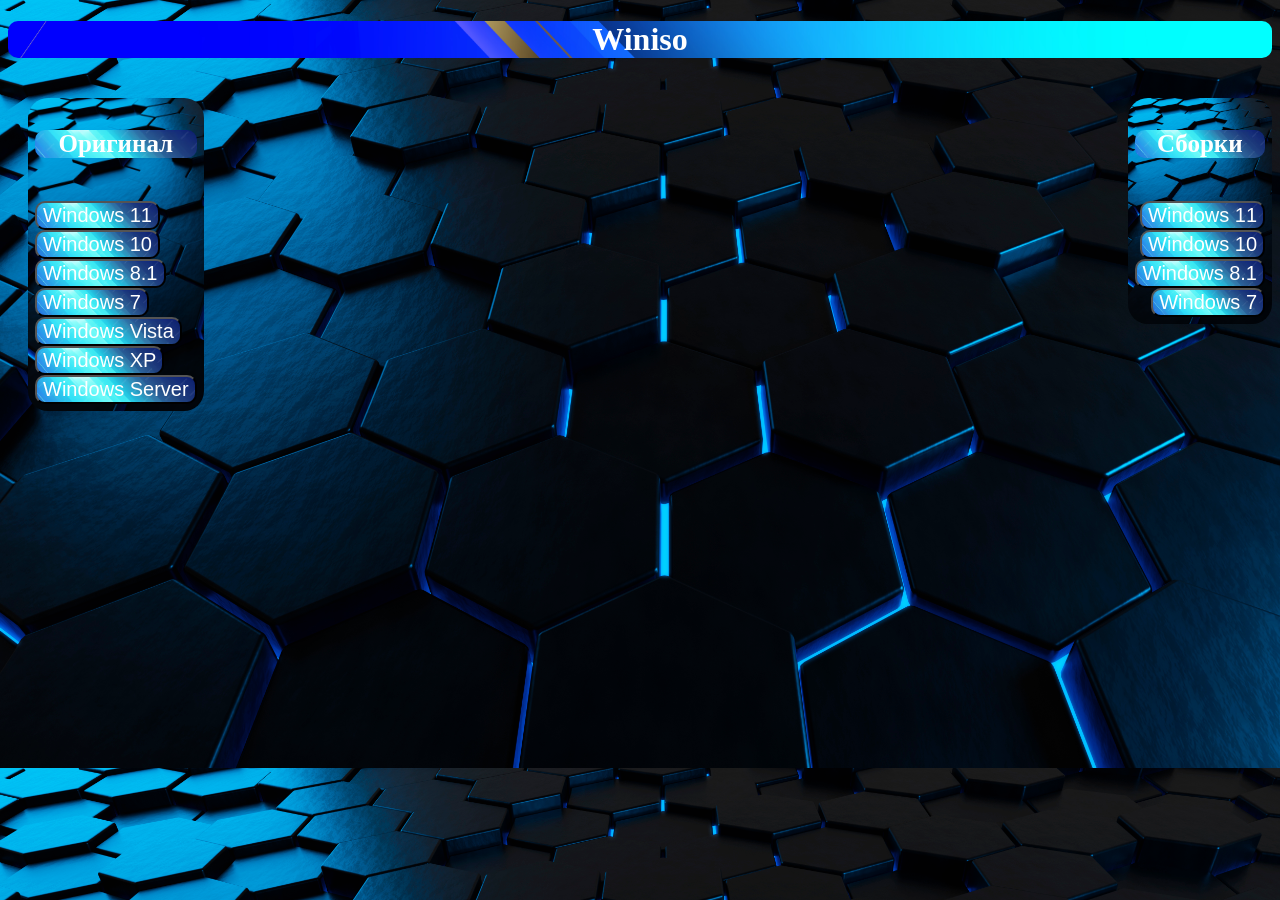
<file: index.html>
<!DOCTYPE html>
<html lang="en">
<head>
    <meta charset="UTF-8">
    <meta name="viewport" content="width=device-width, initial-scale=1.0">
    <title>Winiso</title>
    <link rel="stylesheet" href="./static/styles/style.css">
    <link rel="shortcut icon" href="./static/images/windows_15242.ico" type="image/x-icon">
</head>
<body>
    <h1>Winiso</h1>
    <br>
    <div class="win">
        <div class="main">
            <div class="col">
                <h3>Оригинал</h3>
                <br>
                <a href="./windows11.html"><button class="btn">Windows 11</button></a>
                <br>
                <a href="./windows10.html"><button class="btn">Windows 10</button></a>
                <br>
                <a href="./windows8.1.html"><button class="btn">Windows 8.1</button></a>
                <br>
                <a href="./windows7.html"><button class="btn">Windows 7</button></a>
                <br>
                <a href="./windowsvista.html"><button class="btn">Windows Vista</button></a>
                <br>
                <a href="./windowsxp.html"><button class="btn">Windows XP</button></a>
                <br>
                <a href="./winserver.html"><button class="btn">Windows Server</button></a>
            </div>
            <div class="coly">
                <div class="maini">
                   <div class="col">
                       <h3>Сборки</h3>
                       <br>
                       <a href="./win11.html"><button class="btn">Windows 11</button></a>
                       <br>
                       <a href="./win10.html"><button class="btn">Windows 10</button></a>
                       <br>
                       <a href="./win8.1.html"><button class="btn">Windows 8.1</button></a>
                       <br>
                       <a href="./win7.html"><button class="btn">Windows 7</button></a>
                   </div>
               </div>
            </div>
        </div>
    </div>
</body>
</html>
</file>
<file: static/styles/style.css>
.col {
    background-image: url(../images/3d-rendering-sestiugol-noi-tekstury-fona.jpg);
    background-size: cover;
    display: inline-block;
    margin-left: 20px;
    padding: 7px;
    border-radius: 20px;
}
h1 {
    text-align: center;
    background-image: url(../images/vecteezy_blue-background-pictures-hd-cyan-wallpaper-download-free_21686132.jpg);
    background-size: cover;
    color: rgb(255, 255, 255);
    border-radius: 10px;
}
h1:hover {
    text-align: center;
    background-image: url(../images/Windows\ XP.jpg);
    background-size: cover;
    color: rgb(255, 255, 255);
    border-radius: 10px;
}
.col>a>button {
    font-size: 20px;
    color: rgb(255, 255, 255);
    background-image: url(../images/blue-abstract-clean-soft-beautiful-wallpaper-background-desktop-with-generative-ai_455711-1591.jpg);
    background-size: cover;
    border-radius: 10px;
}
.btn:hover {
    font-size: 20px;
    color: rgb(255, 255, 255);
    background-image: url(../images/Windows\ XP.jpg);
    background-size: cover;
    border-radius: 10px;
}
body {
    background-image: url(../images/3d-rendering-sestiugol-noi-tekstury-fona.jpg);
    background-size: cover;
}
.main {
    text-align: left;
}
.maini {
    display: inline-block;
}
.coly {
    text-align: right;
    float: right;
}
h3 {
        text-align: center;
    background-image: url(../images/blue-abstract-clean-soft-beautiful-wallpaper-background-desktop-with-generative-ai_455711-1591.jpg);
    background-size: cover;
    color: rgb(255, 255, 255);
    font-size: 25px;
    border-radius: 10px;
}
h3:hover {
        text-align: center;
    background-image: url(../images/Windows\ XP.jpg);
    background-size: cover;
    color: rgb(255, 255, 255);
    font-size: 25px;
    border-radius: 10px;
}
</file>
